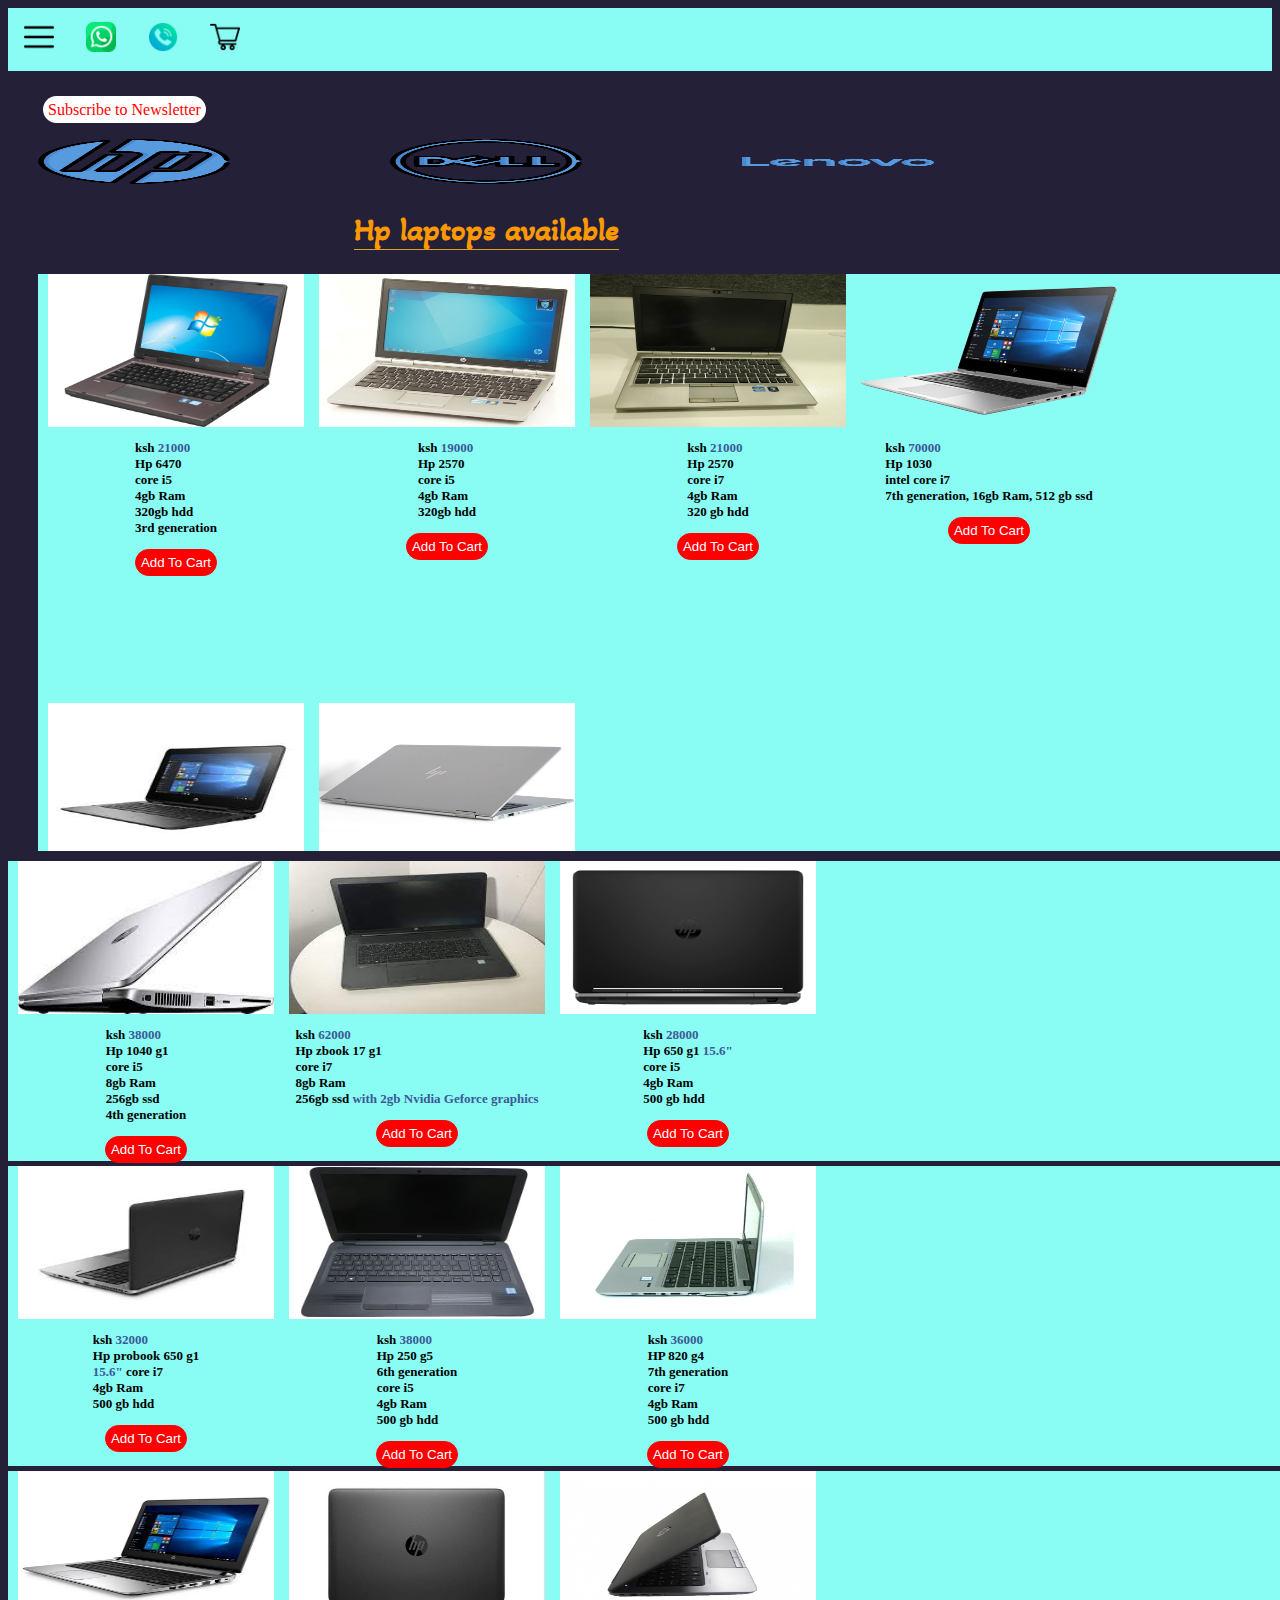
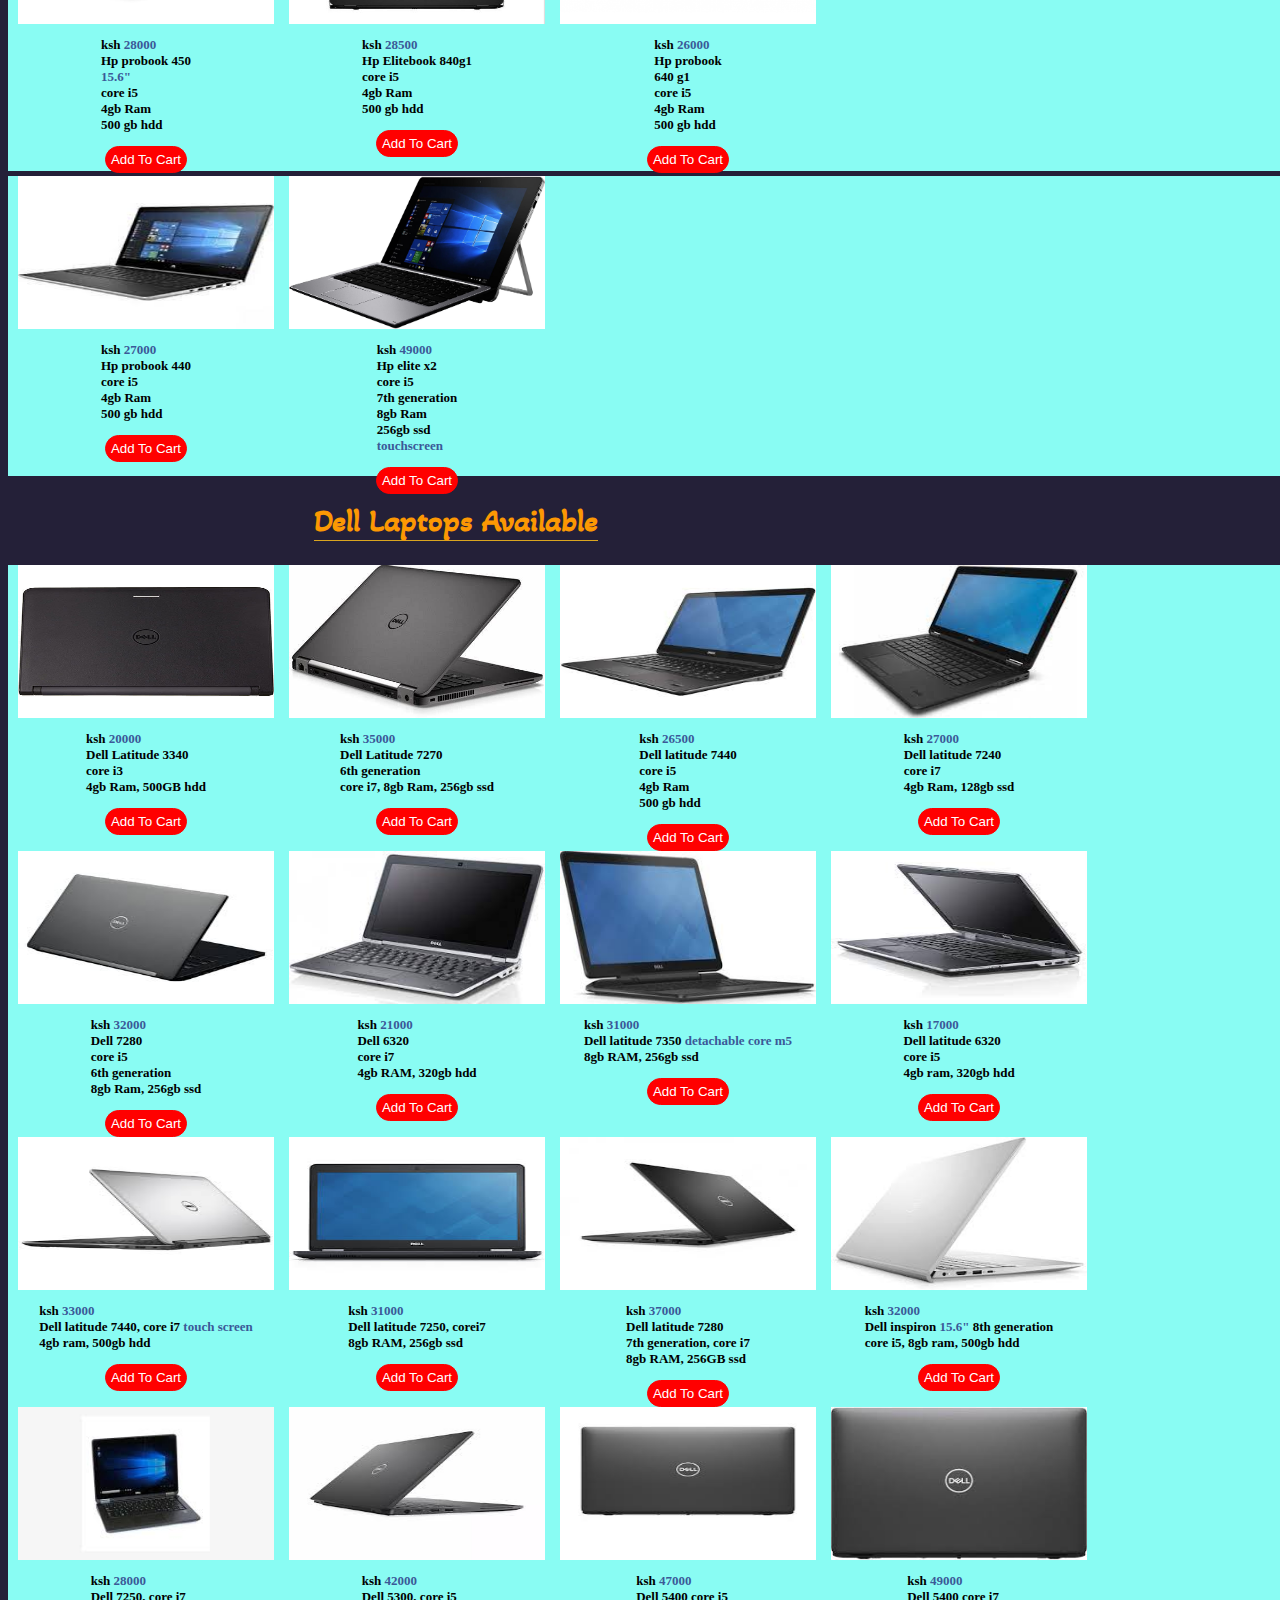
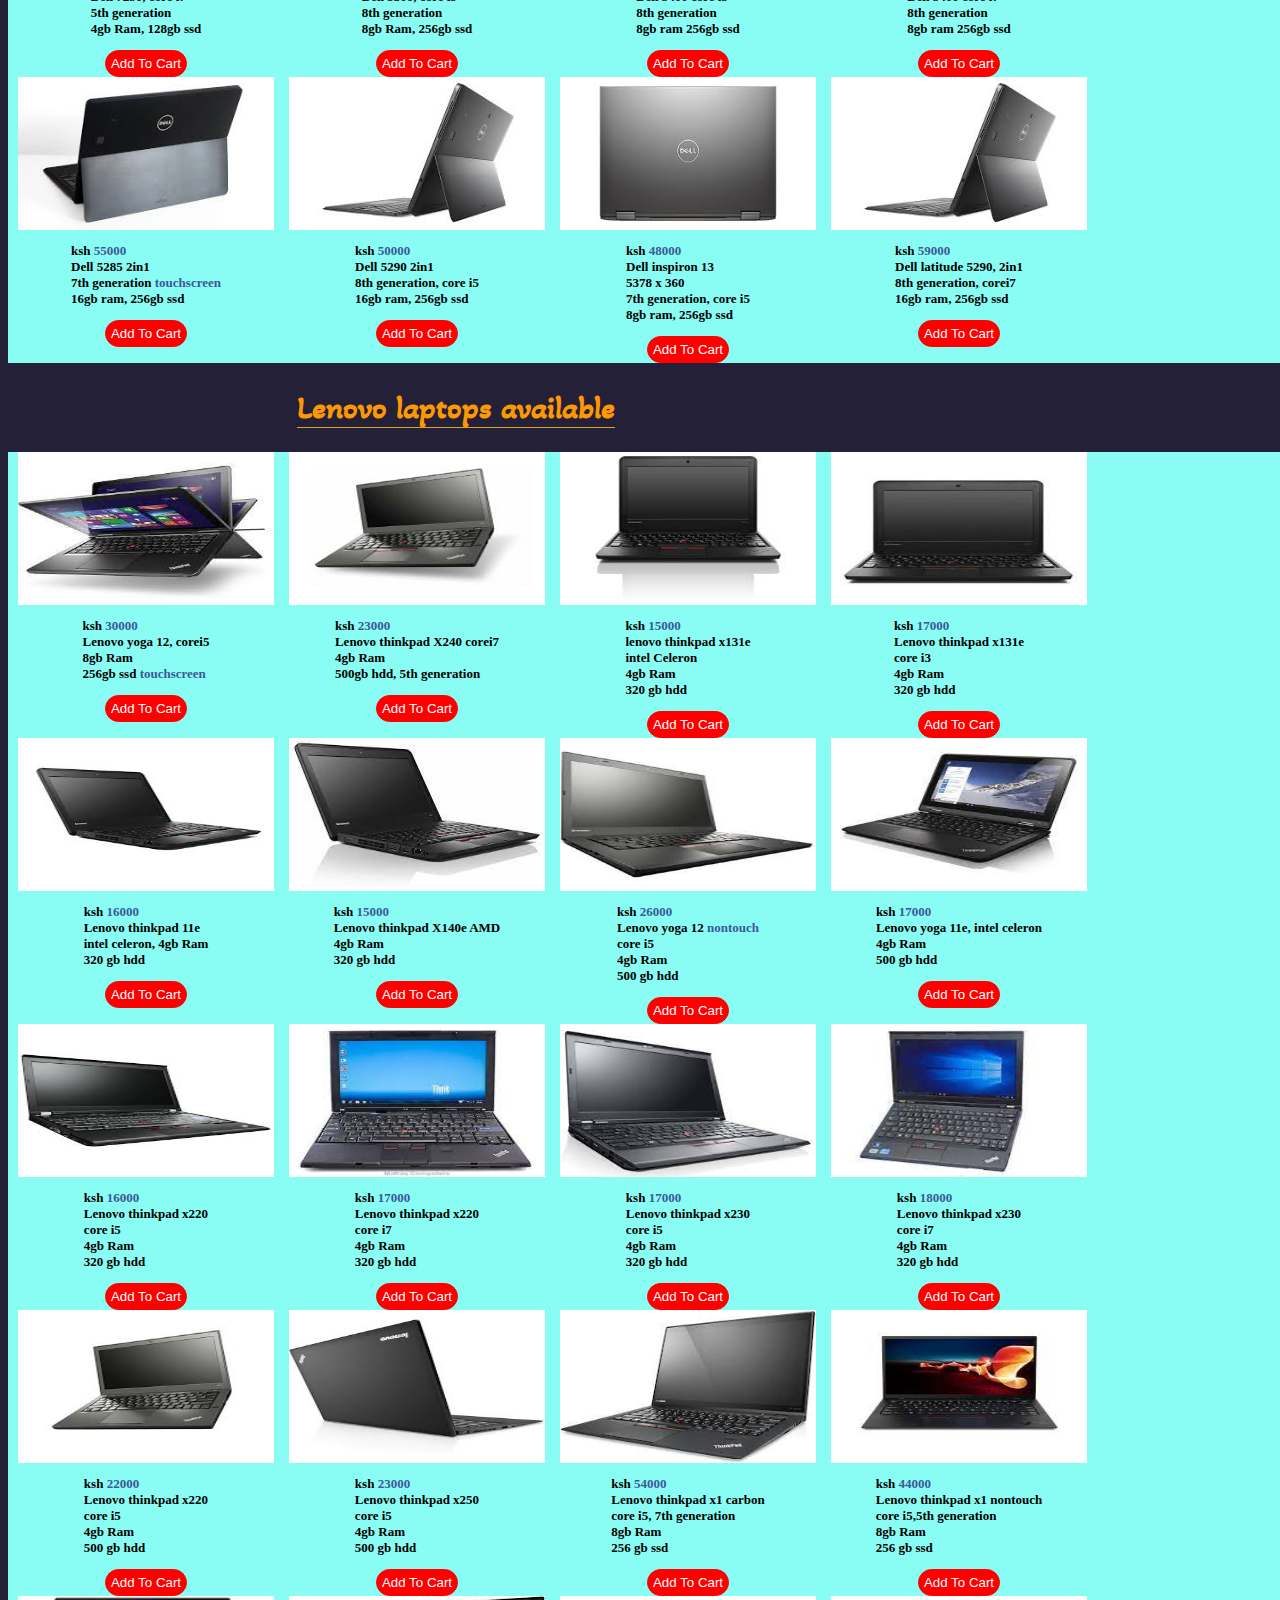
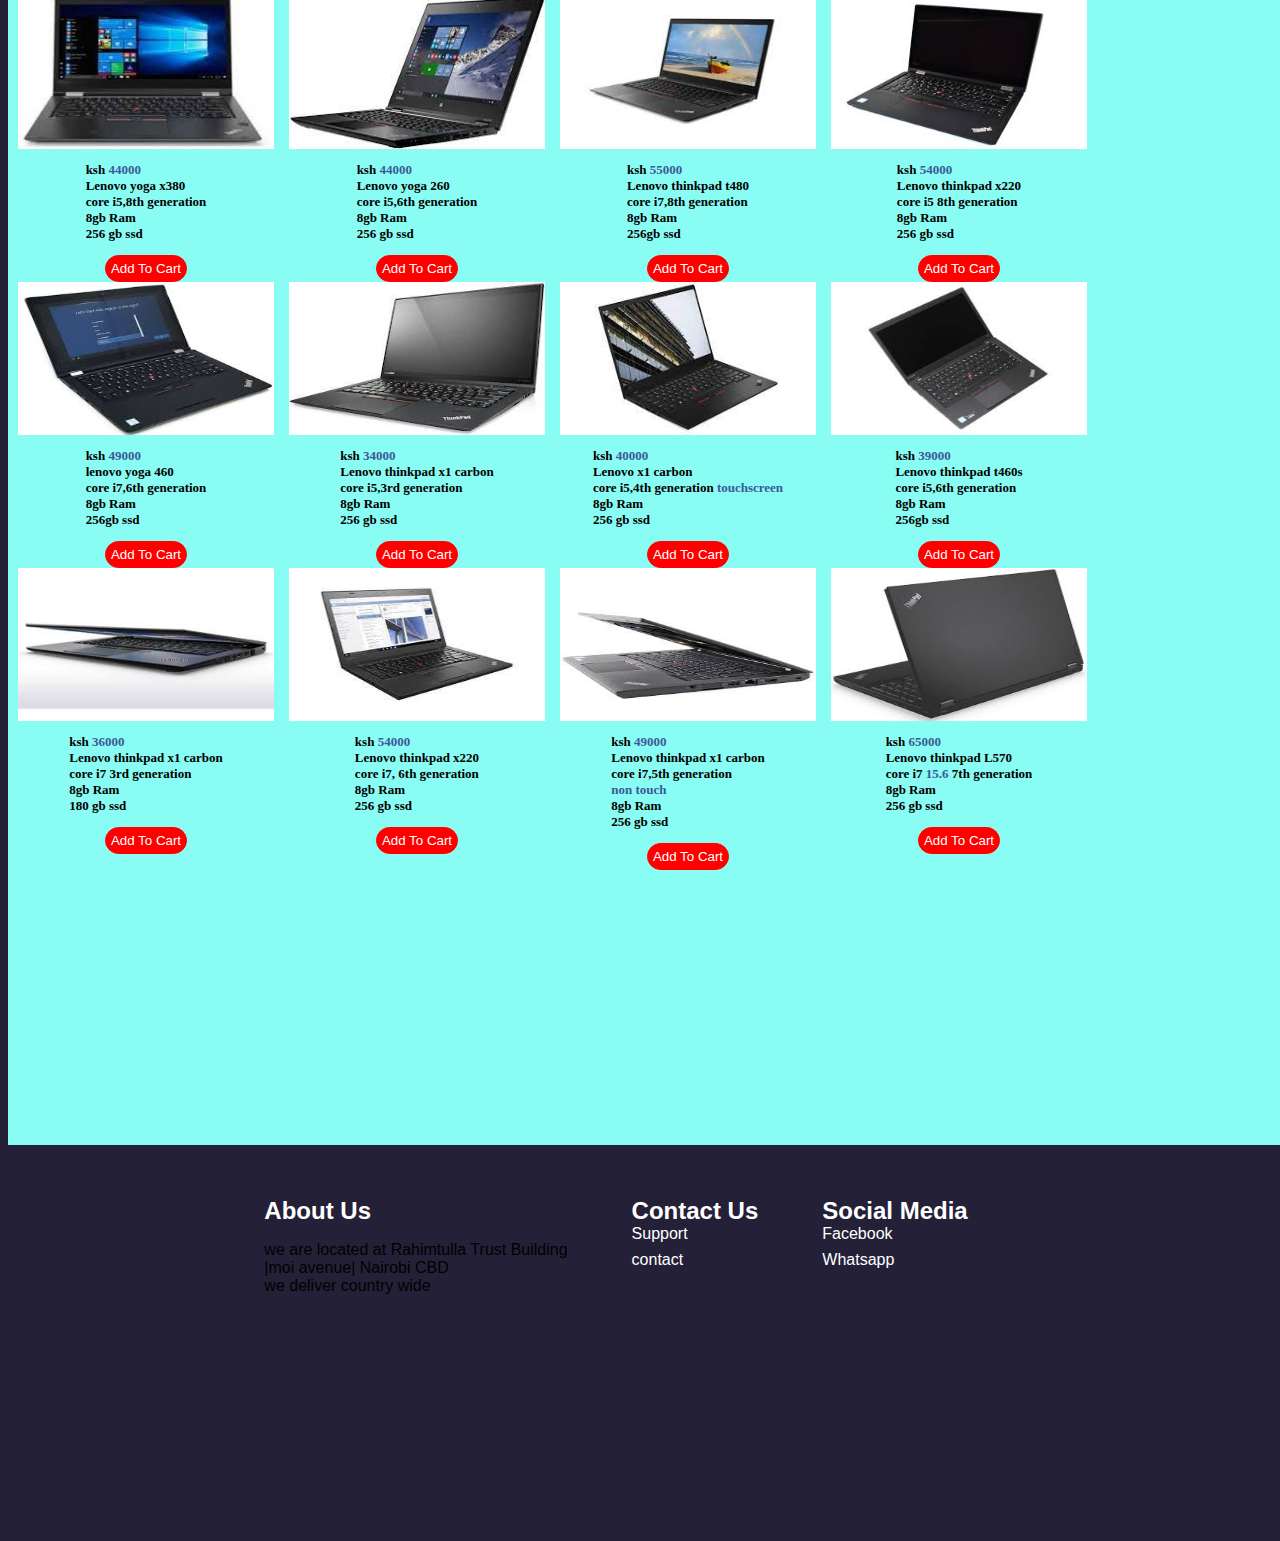
<file: index.html>
<!DOCTYPE html>
<html lang="en">
<head>
    <meta charset="UTF-8">
    <meta http-equiv="X-UA-Compatible" content="IE=edge">
    <meta name="viewport" content="width=device-width, initial-scale=1.0">
    <title>Smart Computers</title>
    <link rel="stylesheet" href="style.css">
</head>
<body>
    <div class="navbar">

<span class="open-slide">
    <a href="#" onclick="openSlideMenu()">

<img src="./pics/menu.png" alt="photo here">

    </a>
</span>
<ul class="navbar-nav">
    <li>
        

    </li>

    <li>
        <a href="https://wa.me/+254723363833">
            <img src="./pics/whatsapp.png" alt="">
        </a>
   </li>

   <li>
    <a href="tel:+254723363833"><img src="./pics/telephone-call.png" alt=""></a>
</li>

<li >
    <div  class="cart-count" id="cart-count"></div>
    <a onclick="showOrder()"  href="order.html">
        <div class="mybag">
        <img  src="./pics/shopping-cart.png" alt="">
        </div>

    
    </a>
   
    </li>
</ul>
    <!-- navbar ends here-->

    </div>







    <!-- side menu 
    also n/b &times; is to draw x 
&copy; is for copyright   -->
    <div id="side-menu" class="side-nav">
        <a href="#" class="btn-close" onclick="closeSideMenu()">&times;</a>

        <a onclick="closeSideMenu()" href="#hps" >
            HP laptops
        </a>
        <a  onclick="closeSideMenu()" href="#Lenovo yoga 12" >Lenovo </a>
        <a  onclick="closeSideMenu()" href="#dls" >Dell</a>
        
        <a onclick="showOrderSide()" href="order.html" >
            <img src="./pics/shopping-cart.png" alt="">
            <p class="cart-count"></p>
            your order
        </a>
    

    </div>
    <!--side navbar ends here-->


    <div id="main" class="main">
        
        <a class="newsletter"   style="color: red;" href="subscribe.html"> Subscribe to Newsletter  
        </a>
        
        <div class="display">
            <a onclick="showDetails()" href="#">
                
            <img src="./pics/hp (1).png" alt="">
                 
                 
            </a>
            
            <a onclick="showDesktops()" href="#">
                <img src="./pics/dell.png" alt="">
                
                
            </a>
            <a  onclick="showKeyBoards()" href="#">
                <img src="./pics/lenovo.png" alt="">
                
            </a>

        </div>
        <!-- display area ends here together with featured products -->


<!--   hp laptops -->
<!--
<h3 id="message">oops! no items in your order</h3>
<div id="order-table" class="order-table">
   
</div> -->

<div id="hp" class="hp">

    <div id="hps" class="hp-title">
        <h1>Hp laptops available</h1>
    </div>
    <!--first hp-->
    
<div class="hp-content-section">
    <div  id="hp-6470 core i5" class="hp-images">
        
    <img src="./pics/hp-6470 core i5.jpg" alt="6470">
    

<h3 class="hp-details">
   ksh <span>21000</span>
   <br>
    Hp 6470
    <br>
    core i5
    <br>
    4gb Ram
    <br>
    320gb hdd
    <br>
    3rd generation
    <br>
</h3>


    </div>
    <!--second hp-->
    <div id="hp-2570 core i5" class="hp-images">
        
            <img src="./pics/hp-2570 core i5.jpg" alt="2570">
        
        <h3 class="hp-details">

            ksh <span>19000</span>
            <br>
            Hp 2570
            <br>
            core i5
            <br>
            4gb Ram
            <br>
            320gb hdd
            <br>

        </h3>
    </div>

    <!-- 3rd hp-->
    <div id="hp-2570 core i7" class="hp-images">
        
            <img src="./pics/hp-2570 core i7.jpg" alt="">
        
        <h3 class="hp-details">
            ksh <span>21000</span>
            <br>
            Hp 2570
            <br>
            core i7
            <br>
            4gb Ram
            <br>
            320 gb hdd
            <br>
        </h3>
    </div>
    <!-- fourth laptop-->
    <div id="hp-1030 intel core i7" class="hp-images">
        
            <img src="./pics/hp-1030 intel core i7.jpg" alt="">
        
        <h3 class="hp-details">
            ksh <span>70000</span>
            <br>
            Hp 1030
            <br>
            intel core i7
            <br>
            7th generation,
            16gb Ram,
        
            512 gb ssd
            <br>
        </h3>
    </div>
    <!--fifth laptop-->
    <div id="hp-11x8360" class="hp-images">
        
            <img src="./pics/hp-11x8360.jpg" alt="">
        
        <h3 class="hp-details">
            ksh <span>20500</span>
            <br>
            Hp probook
            <br>
             11 x 360 pentium,
            
            4gb Ram,
            128gb ssd 
        </h3>
 </div>
 <div id="hp-1030 g2" class="hp-images">
     
         <img src="./pics/hp-1030 g2.jpg" alt="">
     
     <h3 class="hp-details">
        ksh <span>55000</span>
        <br>
         Hp 1030 g2
         <br>
         7th generation,
         core i5,
         
         8gb Ram,
         
         256gb ssd 
        
     </h3>
 </div>
</div> <!-- content section 1 ends-->



    

</div> <!--hp ends-->



        
<!--main1 ends here i created a container below main because the items were too many-->
        
        </div>
        <div class="hp-content-section2">

            <div id="hp-1040 g1" class="hp-images">
           
               <img src="./pics/hp-1040 g1.jpg" alt="">
        
           <h3 class="hp-details">
            ksh <span>38000</span>
            <br>
               Hp 1040 g1
               <br>
               core i5
               <br>
               8gb Ram
               <br>
               256gb ssd
               <br>
               4th generation
               <br>
           </h3>
            </div>
            <div id="hp-zbook 17" class="hp-images">
                
                    <img src="./pics/hp-zbook 17.jpg" alt="">
                
                <h3 class="hp-details">
                    ksh <span>62000</span>
                    <br>
                    Hp zbook 17 g1
                    <br>
                    core i7
                    <br>
                    8gb Ram
                    <br>
                    256gb ssd
                     <span>
                        with 2gb Nvidia Geforce graphics
                    </span>
                </h3>
            </div>
            <div id="hp-650 g1 (15.6')" class="hp-images">
                
                    <img src="./pics/hp-650 g1 (15.6').jpg" alt="">
            
                <h3 class="hp-details">
                    ksh <span>28000</span>
                    <br>
                    Hp 650 g1
                    <span>15.6"</span>
                    <br>

                    core i5
                    <br>
                    4gb Ram
                    <br>
                    500 gb hdd
                    <br>
                </h3>
            </div>
        </div><!--content section ends here-->
        <div class="hp-content-section3">

            <div id="hp-650 g1-probook" class="hp-images">
                
                    <img src="./pics/hp-650 g1-probook.jpg" alt="">
                
                <h3 class="hp-details">
                    ksh <span>32000</span>
                    <br>
                    Hp probook 650 g1
                    <br>

                    <span>
                        15.6"
                    </span>
                    core i7
                    <br>
                    4gb Ram
                    <br>
                    500 gb hdd
                    <br>

                </h3>
           </div>
           <div id="hp-250 g5" class="hp-images">
               
                   <img src="./pics/hp-250 g5.jpg" alt="">
               
               <h3 class="hp-details">
                ksh <span>38000</span>
                <br>
                   Hp 250 g5 
                   <br>
                   6th generation
                   <br>
                   core i5
                   <br>
                   4gb Ram
                   <br>
                   500 gb hdd
                   <br>
               </h3>
             </div>
             <div id="hp-820 g4" class="hp-images">
                 
                     <img src="./pics/hp-820 g4.jpg" alt="">
                 
                 <h3 class="hp-details">
                    ksh <span>36000</span>
                    <br>
                     HP 820 g4
                     <br>
                     7th generation
                     <br>
                     core i7
                     <br>
                     4gb Ram
                     <br>
                     500 gb hdd
                     <br> 
                 </h3>
             </div>
        </div><!--content section ends-->
             <div class="hp-content-section3">
             <div id="hp-probook 450" class="hp-images">
                 
                     <img src="./pics/hp-probook 450.jpg" alt="">
                 
                 <h3 class="hp-details">
                    ksh <span>28000</span>
                    <br>
                     Hp probook 450
                     <br>
                     <span>
                         15.6"
                     </span>
                     <br>
                     core i5
                     <br>
                     4gb Ram
                     <br>
                     500 gb hdd
                <br>
                 </h3>
             </div>
<div id="hp-elitebook 840 g1" class="hp-images">
    
        <img src="./pics/hp-elitebook 840 g1.jpg" alt="">
    
    <h3 class="hp-details">
        ksh <span>28500</span>
        <br>
        Hp Elitebook 840g1
        <br>
        core i5
        <br>
        4gb Ram
        <br>
        500 gb hdd
        <br>
    </h3>
</div>
<div id="hp-probook 640g1" class="hp-images">
    
        <img src="./pics/hp-probook 640g1.jpg" alt="">
    
    <h3 class="hp-details">
        ksh <span>26000</span>
        <br>
        Hp probook
        <br>
        640 g1
    <br>
    core i5
    <br>
    4gb Ram
    <br>
    500 gb hdd
    </h3>
</div>
</div>
<div class="hp-content-section3">
<div id="hp-probook 440" class="hp-images">
    
        <img src="./pics/hp-probook 440.jpg" alt="">
    
    <h3 class="hp-details">
        ksh <span>27000</span>
        <br>
        Hp probook 440
        <br>
        core i5
        <br>
        4gb Ram
        <br>
        500 gb hdd
    </h3>
</div>
        <div id="hp-elitex2" class="hp-images">
            
                <img src="./pics/hp-elitex2.jpg" alt="">
            
            <h3 class="hp-details">
                ksh <span>49000</span>
                <br>
                Hp elite x2
                <br>
                core i5
                <br>
                7th generation
                <br>
                8gb Ram
                <br>
                256gb ssd
                <br>
                <span>touchscreen</span>
            </h3>
        </div>   
           
           <!-- content section ends here-->
        </div>


        <!-- the container for all dell laptops start here, uses the same name as for all hps to avoid styling again separately-->


<div id="dell" class="hp">
    <div  class="hp-title">
        <h1 id="dls" >Dell Laptops Available</h1>
    </div>
    <!-- title for dell stands in the above container-->

    <div class="hp-content-section">
        <div  id="Dell Latitude 3340" class="hp-images">
            <img src="./pics/Dell Latitude 3340.jpg" alt="">
            <h3 class="hp-details">

                ksh <span>20000</span>
                <br>
                Dell Latitude 3340
                <br>core i3
                <br>
                4gb Ram, 500GB hdd
            </h3>
        </div>
        <!-- first dell ends in the above container-->

<div id="Dell latitude 7270" class="hp-images">
    <img src="./pics/Dell latitude 7270.jpg" alt="">
    <h3 class="hp-details">
        ksh <span>35000</span>
        <br>
        Dell Latitude 7270
        <br>
        6th generation
        <br>
        core i7,
8gb Ram,
256gb ssd 
<br>
    </h3>
</div>
<!-- second dell ends here-->
<div id="Dell latitude 7440" class="hp-images">
    <img src="./pics/Dell latitude 7440.jpg" alt="">
    <h3 class="hp-details">
        ksh <span>26500</span>
        <br>
        Dell latitude 7440
        <br>
        core i5
        <br>
        4gb Ram
        <br>
        500 gb hdd
    </h3>
</div>
<!-- 3rd dell ends here-->
<div  id="Dell latitude 7240 " class="hp-images">
    <img src="./pics/Dell latitude 7240.jpg" alt="">
    <h3 class="hp-details">
        ksh <span>27000</span>
        <br>
        Dell latitude 7240 
        <br>
        core i7
        <br>
        4gb Ram, 128gb ssd
    
    </h3>
</div>
<!-- 4th ends here-->
<div id="dell 7280 core i5" class="hp-images">
    <img src="./pics/dell 7280 core i5.jpg" alt="">
    <h3 class="hp-details">
        ksh <span>32000</span>
        <br>
        Dell  7280
        <br>
        core i5
        <br>
        6th generation
        <br>
        8gb Ram, 256gb ssd
        <br>
    </h3>
</div>
<!-- fifth ends here-->
<div  id="dell 6320 core i7" class="hp-images">
    <img src="./pics/dell 6230 core i7.jpg" alt="">
    <h3 class="hp-details">
        ksh <span>21000</span>
        <br>
        Dell 6320
        <br>
        core i7
        <br>
        4gb RAM, 320gb hdd
    </h3>
</div>
<!--6th ends here-->

<div id="dell latitude 7350" class="hp-images">
    <img src="./pics/dell latitude 7350.jpg" alt="">
    <h3 class="hp-details">
        ksh <span>31000</span>
        <br>
        Dell latitude 7350
        <span>detachable core m5</span>
        <br>
        8gb RAM, 256gb ssd
    </h3>
</div>
<!-- 7th ends here-->
<div id="dell latitude 6320 " class="hp-images">
<img src="./pics/dell latitude 6320.jpg" alt="">
<h3 class="hp-details">
    ksh <span>17000</span>
    <br>
    Dell latitude 6320
    <br>
    core i5
    <br>
    4gb ram, 320gb hdd
</h3>
</div>
<!-- 8th ends here-->
<div id="dell latitude 7440 core i7" class="hp-images">
<img src="./pics/dell latitude 7440 core i7.jpg" alt="">
<h3 class="hp-details">
    ksh <span>33000</span>
    <br>
    Dell latitude 7440,
    
    core i7
    <span>touch screen</span>
    <br>
    4gb ram, 500gb hdd
</h3>
</div>
<!--9th ends here-->
<div id="dell latitude 7250" class="hp-images">
    <img src="./pics/dell latitude 7250.jpg" alt="">
    <h3 class="hp-details">
        ksh <span>31000</span>
        <br>
        Dell latitude 7250, corei7
        <br>
        8gb RAM, 256gb ssd
    </h3>
</div>
<!--10th ends here-->

<div id="dell latitude 7280" class="hp-images">
    <img src="./pics/dell latitude 7280.jpg" alt="">
    <h3 class="hp-details">
        ksh <span>37000</span>
        <br>
        Dell latitude 7280
        <br>
        7th generation, core i7
        <br>
        8gb RAM, 256GB ssd
    </h3>
</div>
<!--11 ends here-->
<div id="dell inspiron" class="hp-images">
    <img src="./pics/dell inspiron.jpg" alt="">
    <h3 class="hp-details">
        ksh <span>32000</span>
        <br>
        Dell inspiron
        <span>15.6"</span>
        8th generation
        <br>
        core i5, 8gb ram, 500gb hdd
    </h3>
</div>
<!--12th ends here-->
<div id="dell 7250 core i7" class="hp-images">
    <img src="./pics/dell 7250 core i7.jpg" alt="">
    <h3 class="hp-details">
        ksh <span>28000</span>
        <br>
        Dell 7250, core i7
        <br>
        5th generation
        <br>
        4gb Ram, 128gb ssd
        <br>
    </h3>
</div>
<!-- 13 ends here-->
<div id="dell 5300 core i5 " class="hp-images">
<img src="./pics/dell 5300 core i5.jpg" alt="">
<h3 class="hp-details">
    ksh <span>42000</span>
    <br>
    Dell 5300, core i5
    <br>
    8th generation
    <br>
    8gb Ram, 256gb ssd
</h3>
</div>
<!-- 14th laptop ends here-->
<div id="dell 5400 core i5" class="hp-images">
    <img src="./pics/dell 5400 core i5.jpg" alt="">
    <h3 class="hp-details">
        ksh <span>47000</span>
        <br>
        Dell 5400 core i5
        <br>
        8th generation
        <br>
        8gb ram 256gb ssd
    </h3>
</div>
<!-- 15th ends here-->

<div id="dell 5400 core i7" class="hp-images">
    <img src="./pics/dell 5400 core i7.jpg" alt="">
    <h3 class="hp-details">
        ksh <span>49000</span>
        <br>
        Dell 5400 core i7
        <br>
        8th generation
        <br>
        8gb ram 256gb ssd
    </h3>
</div>
<!-- 16th ends here-->


<div id="dell 5285 2in1" class="hp-images">
    <img src="./pics/dell 5285 2in1.jpg" alt="">
    <h3 class="hp-details">
        ksh <span>55000</span>
        <br>
        Dell 5285 2in1
        <br>
        7th generation <span>touchscreen</span>
        <br>
        16gb ram, 256gb ssd
    </h3>
</div>
<!--17th ends here-->

<div id="dell 5290 2in1" class="hp-images">
    <img src="./pics/dell 5290 2in1.jpg" alt="">
    <h3 class="hp-details">
        ksh <span>50000</span>
        <br>
        Dell 5290 2in1
        <br>
        8th generation, core i5
        <br>
        16gb ram, 256gb ssd
    </h3>
</div>
<!--18th ends here-->

<div id="dell inspiron 13" class="hp-images">
    <img src="./pics/dell inspiron 13.jpg" alt="">
    <h3 class="hp-details">
        ksh <span>48000</span>
        <br>
        Dell inspiron 13
        <br>
        5378 x 360
        <br>
        7th generation, core i5
        <br>
        8gb ram, 256gb ssd
    </h3>
</div>
<!--19th ends here-->

<div id="dell latitude 5290 2in1" class="hp-images">
    <img src="./pics/dell 5290 2in1.jpg" alt="">
    <h3 class="hp-details">
        ksh <span>59000</span>
        <br>
        Dell latitude 5290, 2in1
        <br>
        8th generation, corei7
        <br>
        16gb ram, 256gb ssd
    </h3>
</div>
<!--17th ends here-->





    </div><!--content section for dell ends here-->

    <div class="hp-title">
        <h1 >Lenovo laptops available</h1>
    </div>
    <!-- title for lenovo ends-->
    <div class="hp-content-section">

<div id="lenovo yoga 12 core i5" class="hp-images"><!-- first lenovo-->
<img src="./pics/lenovo yoga 12 core i5.jpg" alt="">
<h3 class="hp-details">
    ksh <span>30000</span>
    <br>
    Lenovo yoga 12, corei5
    <br>
    8gb Ram
    <br>
    256gb ssd <span>touchscreen</span>
</h3>
</div>
<!-- first lenovo ends here-->


<div id="lenovo thinkpad x240" class="hp-images"><!--  second lenovo-->
    <img src="./pics/lenovo thinkpad x240.jpg" alt="">
    <h3 class="hp-details">
        ksh <span>23000</span>
        <br>
        Lenovo thinkpad  X240 corei7
        <br>
        4gb Ram
        <br>
        500gb hdd, 5th generation
    </h3>
    </div>
    <!-- second lenovo ends here-->

    <div id="lenovo thinkpad x131e intel celeron 4gb ram" class="hp-images"><!-- 3rd lenovo-->
        <img src="./pics/lenovo thinkpad x131e intel celeron 4gb ram.jpg" alt="">
        <h3 class="hp-details">
            ksh <span>15000</span>
            <br>
            lenovo thinkpad x131e
            <br>
            intel Celeron
            <br>
            4gb Ram
            <br>
            320 gb hdd 
        </h3>
        </div>
        <!-- 3rd lenovo ends here-->

        <div id="lenovo thinkpad x131e core i3" class="hp-images"><!-- fourth lenovo-->
            <img src="./pics/lenovo thinkpad x131e core i3.jpg" alt="">
            <h3 class="hp-details">
                ksh <span>17000</span>
                <br>
                Lenovo thinkpad x131e
                <br>
                core i3
                <br>
                4gb Ram
                <br>
                320 gb hdd 
            </h3>
            </div>
            <!-- fourth lenovo ends here-->

            <div id="lenovo thinkpad 11e non touch" class="hp-images"><!-- 5th lenovo-->
                <img src="./pics/lenovo thinkpad 11e non touch.jpg" alt="">
                <h3 class="hp-details">
                    ksh <span>16000</span>
                    <br>
                    Lenovo thinkpad 11e
                    <br>
                  intel celeron,  4gb Ram
                    <br>
                    320 gb hdd 
                </h3>
                </div>
                <!-- 5th lenovo ends here-->

                <div id="Lenovo thinkpad x140e AMD" class="hp-images"><!-- 7th lenovo-->
                    <img src="./pics/lenovo thinkpad x140e AMD.jpg" alt="">
                    <h3 class="hp-details">
                        ksh <span>15000</span>
                        <br>
                        Lenovo thinkpad X140e AMD
                        <br>
                        4gb Ram
                        <br>
                        320 gb hdd 
                    </h3>
                    </div>
                    <!-- 7th lenovo ends here-->
                    <div id="lenovo yoga 12 non touch" class="hp-images"><!-- 8th lenovo-->
                        <img src="./pics/lenovo yoga 12 non touch.jpg" alt="">
                        <h3 class="hp-details">
                            ksh <span>26000</span>
                            <br>

                            Lenovo yoga 12 <span>nontouch</span>
                            <br>
                            core i5
                            <br>
                            4gb Ram
                            <br>
                            500 gb hdd 
                        </h3>
                        </div>
                        <!-- 8th lenovo ends here-->



                        <div id="lenovo yoga 11e intel" class="hp-images"><!-- nine lenovo-->
                            <img src="./pics/lenovo yoga 11e intel.jpg" alt="">
                            <h3 class="hp-details">
                                ksh <span>17000</span>
                                <br>
                                Lenovo yoga 11e, intel celeron
                                <br>
                                4gb Ram
                                <br>
                                500 gb hdd 
                            </h3>
                            </div>
                            <!-- nine lenovo ends here-->
                            <div id="lenovo thinkpad x220" class="hp-images"><!-- 10th lenovo-->
                                <img src="./pics/lenovo thinkpad x220.jpg" alt="">
                                <h3 class="hp-details">
                                    ksh <span>16000</span>
                                    <br>
                                    Lenovo thinkpad x220 
                                    <br>
                                    core i5
                                    <br>
                                    4gb Ram
                                    <br>
                                    320 gb hdd 
                                </h3>
                                </div>
                                <!-- 10th lenovo ends here-->


                                <div id="lenovo thinkpad x220 core i7" class="hp-images"><!-- 11th lenovo-->
                                    <img src="./pics/lenovo thinkpad x220 core i7.jpg" alt="">
                                    <h3 class="hp-details">
                                        ksh <span>17000</span>
                                        <br>
                                        Lenovo thinkpad x220 
                                        <br>
                                        core i7
                                        <br>
                                        4gb Ram
                                        <br>
                                        320 gb hdd 
                                    </h3>
                                    </div>
                                    <!-- 11th lenovo ends here-->


                                    <div id="lenovo thinkpad x230 core i5" class="hp-images"><!-- 12th lenovo-->
                                        <img src="./pics/lenovo thinkpad x230 core i5.jpg" alt="">
                                        <h3 class="hp-details">
                                            ksh <span>17000</span>
                                            <br>
                                            Lenovo thinkpad x230 
                                            <br>
                                            core i5
                                            <br>
                                            4gb Ram
                                            <br>
                                            320 gb hdd 
                                        </h3>
                                        </div>
                                        <!-- 12th lenovo ends here-->

                                        <div id="lenovo thinkpad x230  core i7" class="hp-images"><!-- 13th  lenovo-->
                                            <img src="./pics/lenovo thinkpad x230 core i7.jpg" alt="">
                                            <h3 class="hp-details">
                                                ksh <span>18000</span>
                                                <br>
                                                Lenovo thinkpad x230 
                                                <br>
                                                core i7
                                                <br>
                                                4gb Ram
                                                <br>
                                                320 gb hdd 
                                            </h3>
                                            </div>
                                            <!-- 13 th lenovo ends here-->

                                            <div id="lenovo thinkpad x240 core i5" class="hp-images"><!-- 14th lenovo-->
                                                <img src="./pics/lenovo x240 core i5.jpg" alt="">
                                                <h3 class="hp-details">
                                                    ksh <span>22000</span>
                                                    <br>
                                                    Lenovo thinkpad x220 
                                                    <br>
                                                    core i5
                                                    <br>
                                                    4gb Ram
                                                    <br>
                                                    500 gb hdd 
                                                </h3>
                                                </div>
                                                <!-- 14th lenovo ends here-->
                                                <div id="lenovo  x250 core i5 4gb ram" class="hp-images"><!-- 15th lenovo-->
                                                    <img src="./pics/lenovo x250 core i5 4gb ram.jpg" alt="">
                                                    <h3 class="hp-details">
                                                        ksh <span>23000</span>
                                                        <br>
                                                        Lenovo thinkpad x250 
                                                        <br>
                                                        core i5
                                                        <br>
                                                        4gb Ram
                                                        <br>
                                                        500 gb hdd 
                                                    </h3>
                                                    </div>
                                                    <!-- 15th lenovo ends here-->

                                                    <div id="lenovo thinkpad x1 carbon" class="hp-images"><!-- 16th lenovo-->
                                                        <img src="./pics/lenovo thinkpad x1 carbon.jpg" alt="">
                                                        <h3 class="hp-details">
                                                            ksh <span>54000</span>
                                                            <br>
                                                            Lenovo thinkpad x1 carbon
                                                            <br>
                                                            core i5, 7th generation
                                                            <br>
                                                            8gb Ram
                                                            <br>
                                                            256 gb ssd
                                                        </h3>
                                                        </div>
                                                        <!-- 16th lenovo ends here-->

                                                        <div id="lenovo  x1 carbon nontouch" class="hp-images"><!-- 17th lenovo-->
                                                            <img src="./pics/lenovo x1 carbon nontouch.jpg" alt="">
                                                            <h3 class="hp-details">
                                                                ksh <span>44000</span>
                                                                <br>
                                                                Lenovo thinkpad x1 nontouch
                                                                <br>
                                                                core i5,5th generation
                                                                <br>
                                                                8gb Ram
                                                                <br>
                                                            256 gb ssd
                                                            </h3>
                                                            </div>
                                                            <!-- 17th lenovo ends here-->

                                                            <div id="lenovo yoga x380 core i5" class="hp-images"><!-- 18th lenovo-->
                                                                <img src="./pics/lenovo yoga x380 core i5.jpg" alt="">
                                                                <h3 class="hp-details">
                                                                    ksh <span>44000</span>
                                                                    <br>
                                                                    Lenovo yoga x380
                                                                    <br>
                                                                    core i5,8th generation
                                                                    <br>
                                                                    8gb Ram
                                                                    <br>
                                                                    256 gb ssd
                                                                </h3>
                                                                </div>
                                                                <!-- 18th lenovo ends here-->
                                                                <div id="lenovo yoga 260 6th generation" class="hp-images"><!-- 19th lenovo-->
                                                                    <img src="./pics/lenovo yoga 260 6th generation.jpg" alt="">
                                                                    <h3 class="hp-details">
                                                                        ksh <span>44000</span>
                                                                        <br>
                                                                        Lenovo yoga 260
                                                                        <br>
                                                                        core i5,6th generation
                                                                        <br>
                                                                        8gb Ram
                                                                        <br>
                                                                        256 gb ssd
                                                                    </h3>
                                                                    </div>
                                                                    <!-- 19th lenovo ends here-->

                                                                    <div id="lenovo thinkpad t480" class="hp-images"><!-- 20th lenovo-->
                                                                        <img src="./pics/lenovo thinkpad t480.jpg" alt="">
                                                                        <h3 class="hp-details">
                                                                            ksh <span>55000</span>
                                                                            <br>
                                                                            Lenovo thinkpad t480
                                                                            <br>
                                                                            core i7,8th generation
                                                                            <br>
                                                                            8gb Ram
                                                                            <br>
                                                                            256gb ssd
                                                                        </h3>
                                                                        </div>
                                                                        <!-- 20th lenovo ends here-->


                                                                        <div id="lenovo thinkpad yoga l380" class="hp-images"><!-- 21th lenovo-->
                                                                            <img src="./pics/lenovo thinkpad yoga l380.jpg" alt="">
                                                                            <h3 class="hp-details">
                                                                                ksh <span>54000</span>
                                                                                <br>
                                                                                Lenovo thinkpad x220 
                                                                                <br>
                                                                                core i5 8th generation
                                                                                <br>
                                                                                8gb Ram
                                                                                <br>
                                                                                256 gb ssd
                                                                            </h3>
                                                                            </div>
                                                                            <!-- 21 lenovo ends here-->


                                                                            <div id="lenovo yoga 460 core i7" class="hp-images"><!-- 22th lenovo-->
                                                                                <img src="./pics/lenovo yoga 460 core i7.jpg" alt="">
                                                                                <h3 class="hp-details">
                                                                                    ksh <span>49000</span>
                                                                                    <br>
                                                                                    lenovo yoga 460
                                                                                    <br>
                                                                                    core i7,6th generation
                                                                                    <br>
                                                                                    8gb Ram
                                                                                    <br>
                                                                                    256gb ssd
                                                                                </h3>
                                                                                </div>
                                                                                <!-- 22th lenovo ends here-->

                                                                                <div id="lenovo thinkpad x1 carbon core i5" class="hp-images"><!-- 23th lenovo-->
                                                                                    <img src="./pics/lenovo thinkpad x1 carbon core i5.jpg" alt="">
                                                                                    <h3 class="hp-details">
                                                                                        ksh <span>34000</span>
                                                                                        <br>
                                                                                        Lenovo thinkpad x1 carbon
                                                                                        <br>
                                                                                        core i5,3rd generation
                                                                                        <br>
                                                                                        8gb Ram
                                                                                        <br>
                                                                                        256 gb ssd
                                                                                    </h3>
                                                                                    </div>
                                                                                    <!-- 23th lenovo ends here-->
 

                                                                                    <div id="lenovo x1 carbon" class="hp-images"><!-- 24th lenovo-->
                                                                                        <img src="./pics/lenovo x1 carbon.jpg" alt="">
                                                                                        <h3 class="hp-details">
                                                                                            ksh <span>40000</span>
                                                                                            <br>
                                                                                            Lenovo x1 carbon
                                                                                            <br>
                                                                                            core i5,4th generation
                                                                                            <span>touchscreen</span>
                                                                                            <br>
                                                                                            8gb Ram
                                                                                            <br>
                                                                                            256 gb ssd
                                                                                        </h3>
                                                                                        </div>
                                                                                        <!-- 24th lenovo ends here-->  
                                                                                        
                                                                                        <div id="lenovo thinkpad t460s" class="hp-images"><!-- 25th lenovo-->
                                                                                            <img src="./pics/lenovo thinkpad t460s.jpg" alt="">
                                                                                            <h3 class="hp-details">
                                                                                                ksh <span>39000</span>
                                                                                                <br>
                                                                                                Lenovo thinkpad t460s 
                                                                                                <br>
                                                                                                core i5,6th generation
                                                                                                <br>
                                                                                                8gb Ram
                                                                                                <br>
                                                                                                256gb ssd
                                                                                            </h3>
                                                                                            </div>
                                                                                            <!-- 25th lenovo ends here-->

                                                                                            <div id="lenovo  x1 carbon core i7" class="hp-images"><!-- 26th lenovo-->
                                                                                                <img src="./pics/lenovo x1 carbon core i7.jpg" alt="">
                                                                                                <h3 class="hp-details">
                                                                                                    ksh <span>36000</span>
                                                                                                    <br>
                                                                                                    Lenovo thinkpad x1 carbon
                                                                                                    <br>
                                                                                                    core i7 3rd generation
                                                                                                    <br>
                                                                                                    8gb Ram
                                                                                                    <br>
                                                                                                    180 gb ssd
                                                                                                </h3>
                                                                                                </div>
                                                                                                <!-- 26th lenovo ends here-->

                                                                                                <div id="lenovo thinkpad x1 carbon 6th gen" class="hp-images"><!-- 27th lenovo-->
                                                                                                    <img src="./pics/lenovo thinkpad x1 carbon 6th gen.jpg" alt="">
                                                                                                    <h3 class="hp-details">
                                                                                                        ksh <span>54000</span>
                                                                                                        <br>
                                                                                                        Lenovo thinkpad x220 
                                                                                                        <br>
                                                                                                        core i7, 6th generation
                                                                                                        <br>
                                                                                                        8gb Ram
                                                                                                        <br>
                                                                                                        256 gb ssd
                                                                                                    </h3>
                                                                                                    </div>
                                                                                                    <!-- 27th lenovo ends here-->
                                                                                                    <div id="lenovo thinkpad x1 carbon 5th gen" class="hp-images"><!-- 28th lenovo-->
                                                                                                        <img src="./pics/lenovo thinkpad x1 carbon 5th gen.jpg" alt="">
                                                                                                        <h3 class="hp-details">
                                                                                                            ksh <span>49000</span>
                                                                                                            <br>
                                                                                                            Lenovo thinkpad x1 carbon
                                                                                                            <br>
                                                                                                            core i7,5th generation
                                                                                                            <br>

                                                                                                            <span>non touch</span>

                                                                                                            <br>
                                                                                                            8gb Ram
                                                                                                            <br>
                                                                                                            256 gb ssd
                                                                                                        </h3>
                                                                                                        </div>
                                                                                                        <!-- 28th lenovo ends here-->

                                                                                                        <div id="lenovo thinkpad L570" class="hp-images"><!-- 29th lenovo-->
                                                                                                            <img src="./pics/lenovo thinkpad l570.jpg" alt="">
                                                                                                            <h3 class="hp-details">
                                                                                                                ksh <span>65000</span>
                                                                                                                <br>
                                                                                                                Lenovo thinkpad L570
                                                                                                                <br>
                                                                                                                core i7
                                                                                                                <span>15.6</span>
                                                                                                                7th generation
                                                                                                                <br>
                                                                                                                8gb Ram
                                                                                                                <br>
                                                                                                            256 gb ssd
                                                                                                            </h3>
                                                                                                            </div>
                                                                                                            <!-- 10th lenovo ends here-->



                                                                                                          



                                                                                                            <h3 id="message">oops! no items in your order</h3>
        
                                                                                                            <div id="order-table" class="order-table">
                                                                                                               
                                                                                                            </div>
                                                                                                            

                                                                                                           
                                                                                                           

                                                                                                            <div class="footer-container">
                                                                                                                <div class="footer-heading footer-1">
                                                                                                                    <h2>About Us</h2>
                                                                                                                <p> we are located at Rahimtulla Trust Building
                                                                                                                    <br>
                                                                                                                    |moi avenue| Nairobi CBD 
                                                                                                                    <br>
                                                                                                                    we deliver country wide
                                                                                                                </p>
                                                                                                                
                                                                            
                                                                                                
                                                                                                                </div>

                                                                                                                <div class="footer-heading footer-2">
                                                                                                                <h2>Contact Us</h2>
                                                                                                                <a href="https://wa.me/+254723363833">Support</a>
                                                                                                                <a href="https://wa.me/+254723363833">contact</a>
                                                                                                                
                                                                                                                </div>




                                                                                                                <div class="footer-heading footer-3">
                                                                                                                    <h2>Social Media</h2>
                                                                                                                    
                                                                                                                    <a href="https://www.facebook.com/laptpske/">Facebook</a>
                                                                                                                    
                                                                                                                    <a href="https://wa.me/+254723363833">Whatsapp</a>
                                                                                                                    </div>
                                                                                                                    
                                                                                                                    




                                                                                                            </div>                                                                                           

    </div><!-- content section for lenovo ends here-->
   
    
   

</div><!-- container hp for dell  and lenovo ends here-->

<!-- container hp for lenovo starts-->


       


       

       

        






    
    <script src="main.js"></script>
   
</body>
</html>
</file>
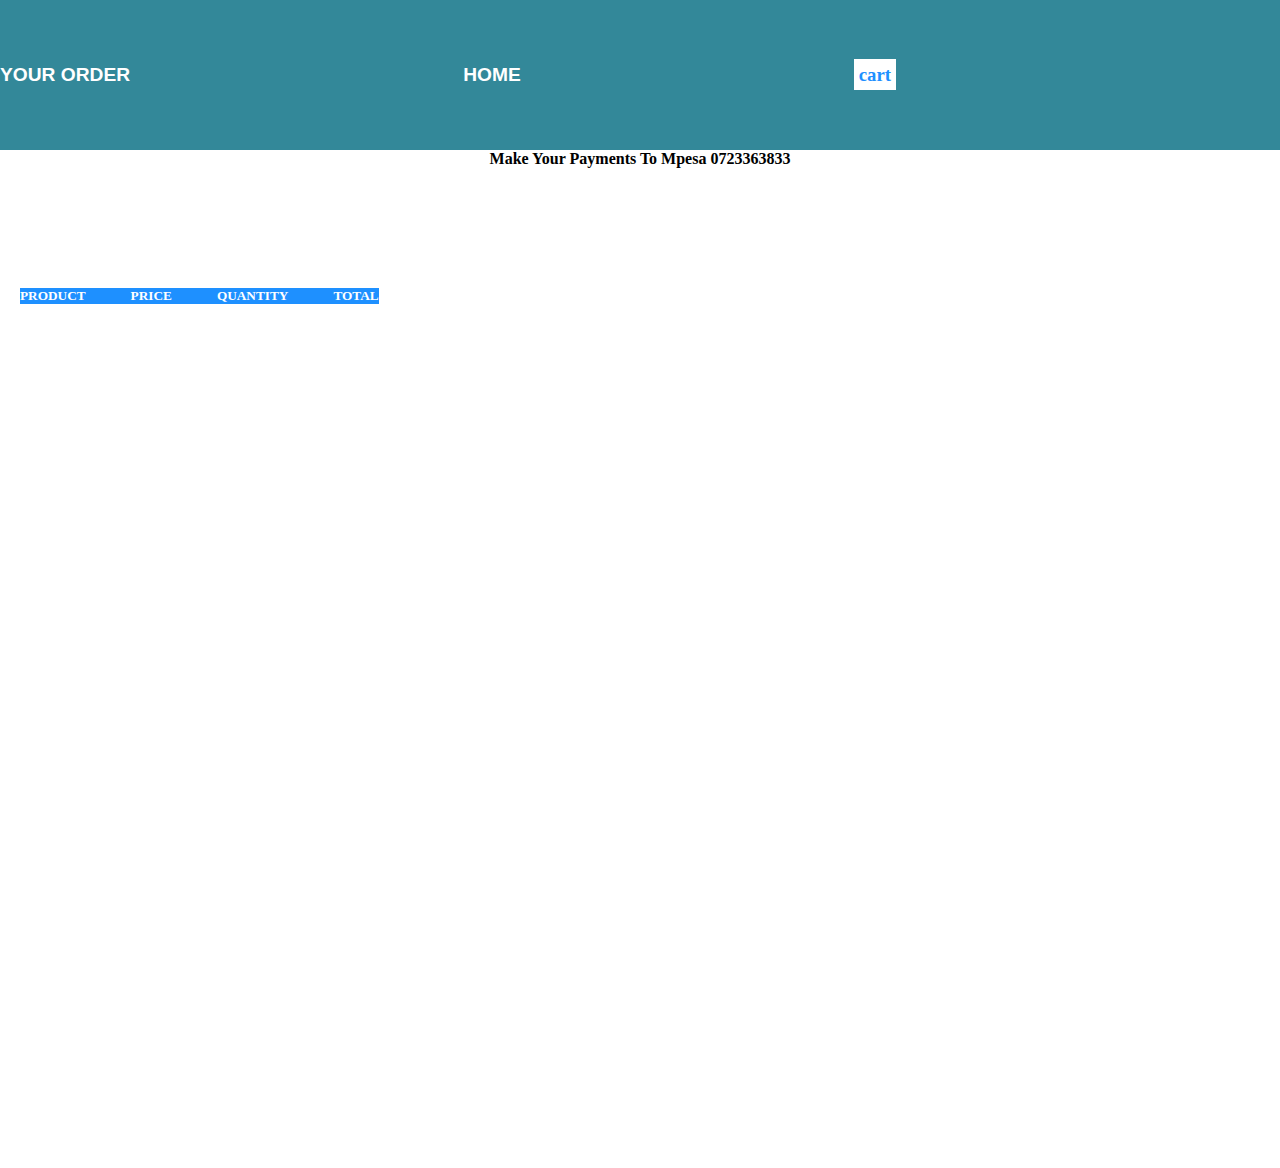
<file: order.html>
<!DOCTYPE html>
<html lang="en">
<head>
    <meta charset="UTF-8">
    <meta http-equiv="X-UA-Compatible" content="IE=edge">
    <meta name="viewport" content="width=device-width, initial-scale=1.0">
    <title>Responsive side menu</title>
    <link rel="stylesheet" href="styles.css">
</head>
<body >
    <div class="navbar">


<ul class="navbar-nav">
    <li>
         <a href="">
             <p id="logo">YOUR ORDER</p>
        
        </a>

    </li>

    <li>
        <a href="index.html">
           HOME
        </a>
   </li>

   

<li >
    
    <div  class="cart-count" id="cart-count"></div>
    <h3>cart</h3>
    
    </li>
</ul>
    <!-- navbar ends here-->

    </div>

<h4 style="display: flex;justify-content: center;align-items: center;">Make Your Payments To Mpesa 0723363833</h4>



    
    <div id="main" class="product-container">
        
       
    
        <div class="products">
            <div class="product-header">
                <h5 class="product-title">PRODUCT</h5>
                <h5 class="product-price" >PRICE </h5>
                <h5 class="quantity">QUANTITY</h5>
                <h5 class="total">TOTAL</h5>
                
            </div>
            
        

        </div>  
        
    

        
                                                                              
        <div id="order-table" class="order-table">     
        </div>
        
        
        
            
        
    </div>
   

    
    


    <script src="main.js"></script>
   
</body>
</html>
</file>
<file: style.css>
@import url('https://fonts.googleapis.com/css2?family=Akaya+Telivigala&family=Luckiest+Guy&display=swap');
@import url('https://fonts.googleapis.com/css2?family=Akaya+Telivigala&family=Anton&family=Bebas+Neue&family=Luckiest+Guy&family=Permanent+Marker&family=Roboto:wght@100&family=Syne+Tactile&display=swap');

img{
    width:30px;
    height:30px;
}
body{
    font-family: Arial, Helvetica, sans-serif;
    background: #242038;
    overflow-x: hidden;
    
        


    
        
}
.navbar{
    background-color:#89fcf3;
    overflow: hidden;
    height: 63px;
    
}
.navbar a{
    float: left;
    display: block;
    color: #f2f2f2;
    text-align: center;
    padding: 14px 16px;
    text-decoration: none;
    font-size: 17px;
}
.navbar ul{
    margin:  8px 0 0 0;
    list-style: none;
}
.navbar a:hover{
    background-color: #ddd;
    color: #000;
}
.side-nav{
    height: 100%;
    width:0;
    position:fixed;
    z-index: 1;
    top: 0;
    left: 0;
    background-color:#ddd;
    opacity: 0.9;
    overflow-x: hidden;
    padding-top: 60px;
    transition: 1s;
}
.side-nav a{
    padding: 10px 10px 10px 30px;
    text-decoration: none;
    font-size: 22px;
    color:#fc2403;
    display:block;
    transition: 0.3s;
}
.side-nav a:hover{
    color:#fff;
}
.side-nav .btn-close{
    position: absolute;
    top:0;
    right:22px;
    font-size: 36px;
    margin-left: 50px;
}
#main{
    transition: margin-left 0.5s;
    padding: 20px;
   overflow: hidden;
    width: 100%;
    margin: 10px;
    height:730px;

    
    
}
.display{
    display: flex;
    align-items: flex-end;
    
    margin-top: 20px;
    justify-content: space-between;
    width: 70vw;

}
.display a{
    text-decoration: none;
}
#title{
    border-bottom:#f5428a solid 1px;
    display: inline;
    color: #f00c1f;
    font-family: 'Anton', sans-serif;
}
.display img{
    width:15vw;
    height: 5vh;
}
    .explore{
        color:white;
        background-color:#d90251;
        
        border: none;
        padding: 2px;
        cursor: pointer;
        font-family:'Akaya Telivigala', cursive; 
        
    }
.fproducts{
    color: red;
    font-size: small;
    font-weight: bolder;
    background-size: contain;
    font-family: 'Gill Sans', 'Gill Sans MT', Calibri, 'Trebuchet MS', sans-serif;
    padding-top:5px;
    padding-bottom: 5px;
    padding-right: 5px;
    align-items: center;
    
    
}
.hp{
    height: 100vh;
    width: 70vw;
    
    margin-top: 2px;
    display: flex;
    flex-direction: column;


}
.hp-content-section{
    height: 2500px;
    width: 100vw;
background-color: #89fcf3;
    
    margin-top: 2px;
    display: flex;
    flex-direction: column;
    flex-direction: row;
    flex-wrap: wrap;
    margin-bottom: 5px;
    
    
    

}
.hp .hp-title{
    width:70vw;
    
    display: flex;
    justify-content: center;
    

}
.hp-title h1{
    color:#fc9803;
    display: inline;
    border-bottom: solid 1px goldenrod;
    font-family: 'Akaya Telivigala', cursive;
    
}
.hp-images{
    width:20vw;
    
    
    margin-right: 5px;
    margin-left: 10px;
    display: flex;
    flex-direction: column;
    align-items: center;
    
    
    
}
.hp-images img{
    width: 20vw;
    height:17vh;
}
.hp-details{
    font-size: small;
    font-weight: bold;
    font-family: 'Rowdies', cursive;
    color: black;
}
span{
    color:#3b5998;
    font-family: 'Rowdies', cursive;
}

.hp-content-section2{
    height: 300px;
    width: 100vw;
    background-color:#89fcf3;
    
    margin-top: 2px;
    display: flex;
    flex-direction: column;
    flex-direction: row;
    flex-wrap: wrap;
    margin-bottom: 5px;
    
    

}
.hp-content-section3{
    height: 300px;
    width: 100vw;
    
    background-color:#89fcf3;
    margin-top: 2px;
    display: flex;
    flex-direction: column;
    flex-direction: row;
    flex-wrap: wrap;
    margin-bottom: 5px;
    
    

}
.dell-title{
    width: 70vw;
    display: flex;
    justify-content: center;
}
.dell-title h1{
    color:#fc9803;
    display: inline;
    border-bottom: solid 1px goldenrod;
    font-family: 'Akaya Telivigala', cursive;

}



#cart-count{
    
    margin-bottom: -100px;
    position: relative;
    left: 35px;
}
#logo{
    display: inline;
    color: #000;
    font-size: small;
}
.order-table{
    display: flex;
    justify-content: center;
    align-items: center;
    
    width: 100vw;
    
    display: none;
    
    flex-direction: column;

    top: 200px;
    
    position: relative;
    

}
 th{
    border: #000 1px solid;
}
#message{

    color: orange;
    display: flex;
    justify-content: center;
    
    display: none;
    flex-direction: column;
    position: relative;
    top: 300px;
    right: 50px;
}
.newsletter{
    font-family: 'Permanent Marker', cursive;
    margin: 5px;
    border-radius: 45px;
    background-color:white;
    padding: 5px;
    text-decoration: none;
    
}
.newsletter:hover{
    color: #89fcf3;
    background-color: #000;
}
.footer-container{
    
    height: 300px;
    width: 200vw;
    position: relative;
    top: 275px;
    margin-right: 5px;
    
    background-color: #242038;
    padding: 2rem 0 4rem 0;
    display: flex;
    justify-content: center;
    flex-wrap: wrap;
    margin: 0 auto;


}
.footer-heading{
    display: flex;
    flex-direction: column;
    margin-right: 4rem;
}
.footer-heading h2{
    margin-bottom: 0;
    color:#fff;
}
.footer-heading a{
    color: #fff;
    text-decoration: none;
    margin-bottom: 0.5rem;
}
.footer-heading a:hover{
    color: red;
    transition: 0.3s ease-out;
    font-family: Arial, Helvetica, sans-serif;
}
</file>
<file: styles.css>
*{
    padding: 0;
    margin: 0;
    box-sizing: border-box;


}
.navbar{

display: flex;
    justify-content: space-between;

    height: 150px;
    width: 100vw;
    background:#389;
    
}
.navbar-nav{
    width: 70vw;

    display: flex;
    justify-content: space-between;
    align-items: center;
}
li{
    text-decoration: none;
    list-style: none;
}
li a{
    text-decoration: none;
    color: #fff;
    font-size: larger;
    font-weight: bold;
    font-family: 'Lucida Sans', 'Lucida Sans Regular', 'Lucida Grande', 'Lucida Sans Unicode', Geneva, Verdana, sans-serif;
}
h3{
    display: inline;
    color:dodgerblue;
    background:white;
    padding: 5px;

}
.cart-count{
    display: inline;
    position: relative;
    left:60px;
    color:white;

    font-size: large;
}
.product-container{
    display: flex;

flex-direction: column;
    height: 100%;
width: 100vw;
    
    margin: 0 auto;
    margin-top: 50px;
    
}

.product-header{
    display: flex;
    
    gap: 45px;
    margin: 10px;
    position: relative;
    
    background-color: dodgerblue;
    color: white;
    flex-wrap: wrap;

    
    
}


.products{
    
   display: flex;
   height: 70%;
   width: 100%;
   position: relative;
   left: 0;
   right: 20000px;
   justify-content: space-evenly;


}
.products img{
    height: 50px;
    width: 50px;
    margin-left: 10px;
}
.price{
    
    position: relative;
    bottom: 50px;
    left: 150px;
}
.quant{

position: relative;
bottom: 70px;
left: 250px;
font-size: large;
}
.tota{
    color: red;
    font-weight: bold;
    
    position: relative;
    bottom: 90px;
    left: 320px;
}
@media screen and (max-width:1400px ) {

    
    .products{
    
        display: flex;
        justify-content: flex-start;
        align-items: flex-start;
        padding: 10px;
        min-height: 100vh;
        flex-direction: column;
        
        position: relative;
        
        top: 50px;
        right: 200px;
        
        width: 700px;
        
    
    
    }
    
    
}
</file>
